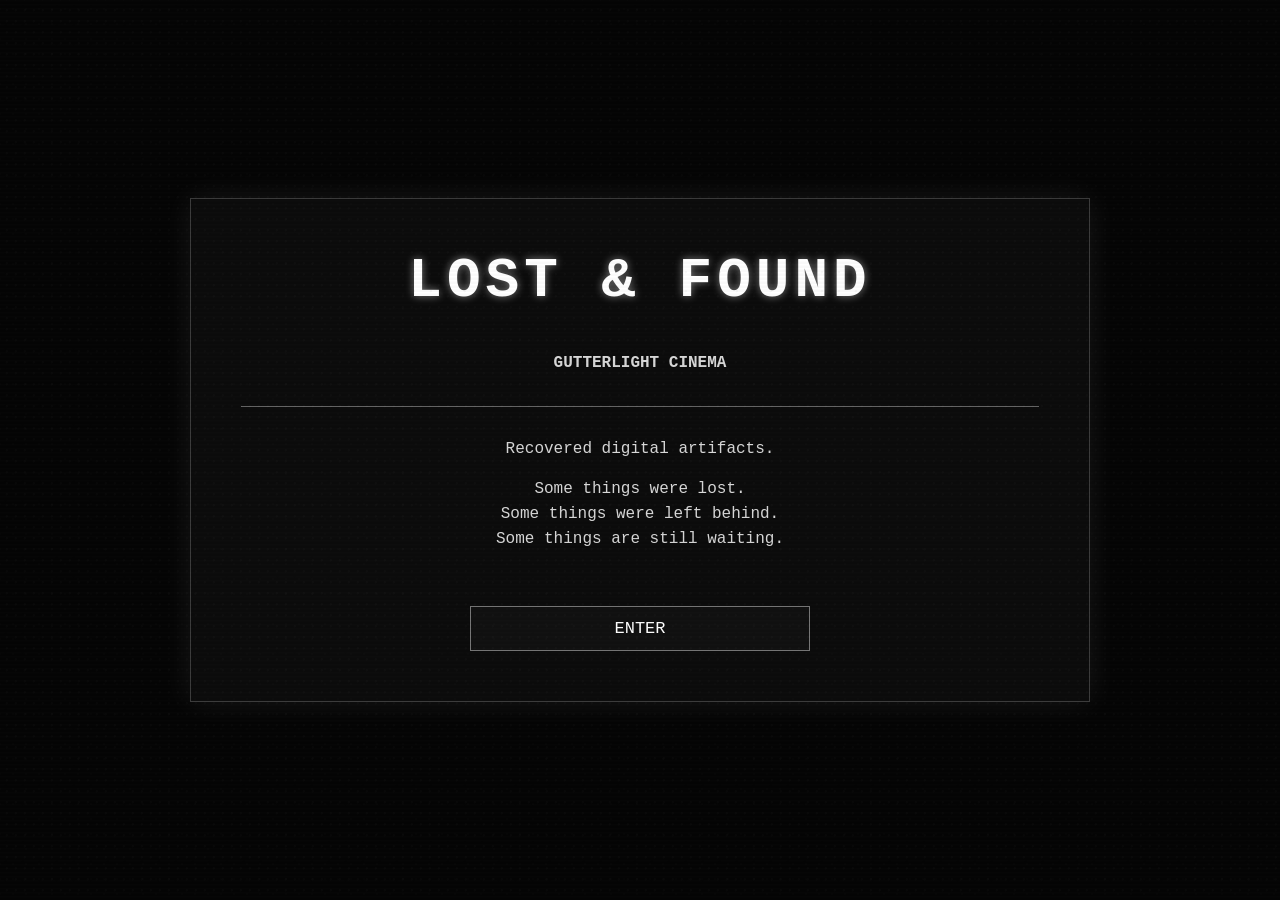
<file: index.html>
<!DOCTYPE html>
<html>

<head>

  <meta charset="UTF-8">

  <meta
    name="viewport"
    content="width=device-width, initial-scale=1.0"
  >

  <title>Lost & Found</title>

  <link
    rel="stylesheet"
    href="assets/css/style.css"
  >

</head>

<body>

  <div class="container">

    <h1>LOST & FOUND</h1>

    <p><strong>GUTTERLIGHT CINEMA</strong></p>

    <hr>

    <p>
      Recovered digital artifacts.
    </p>

    <p>
      Some things were lost.<br>
      Some things were left behind.<br>
      Some things are still waiting.
    </p>

    <br>

    <a
      href="/archive/"
      style="
        color:white;
        text-decoration:none;
        border:1px solid #777;
        padding:12px 24px;
        display:inline-block;
      "
    >
      ENTER
    </a>

  </div>

  <script src="assets/js/atmosphere.js?v=1"></script>

</body>

</html>
</file>
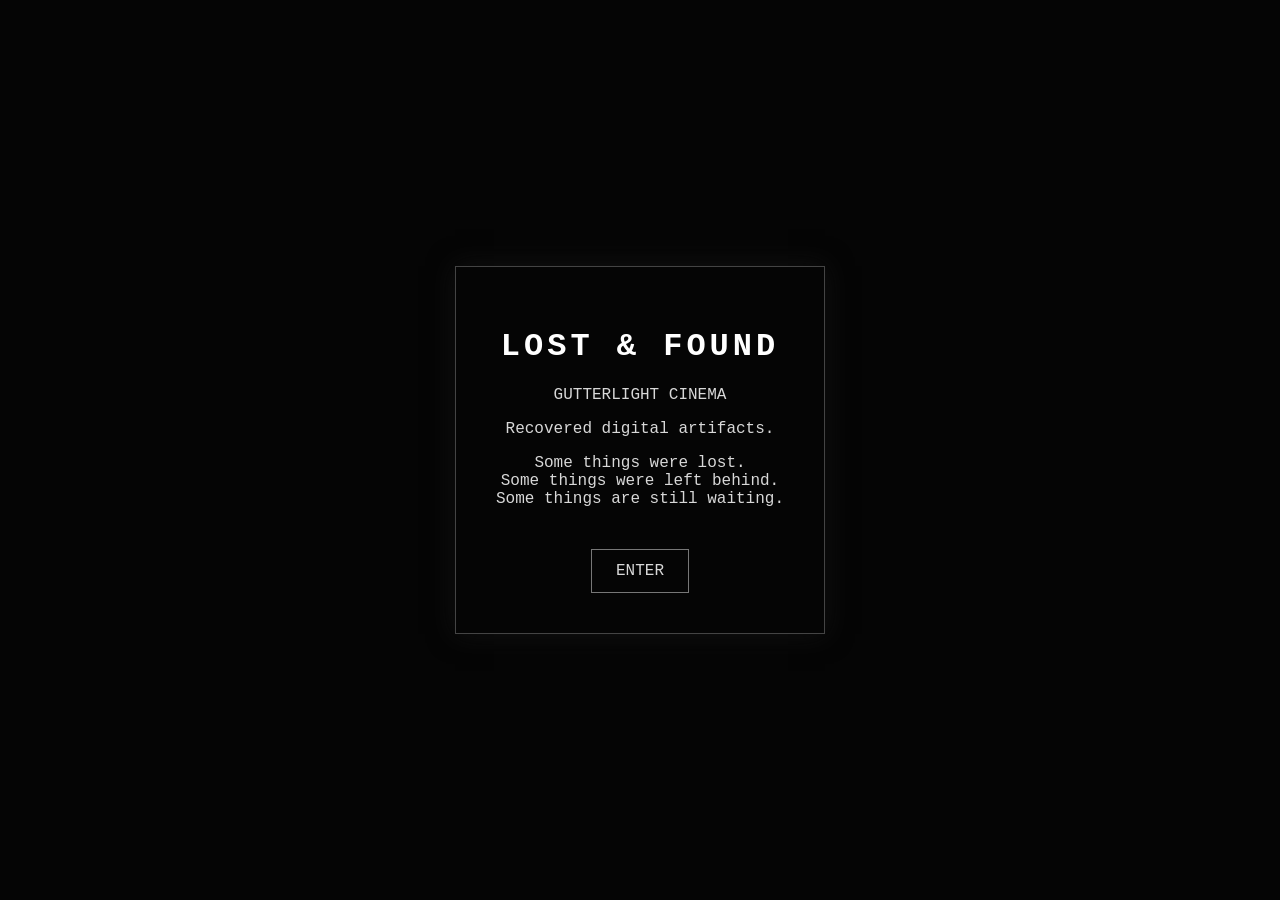
<file: Index.html>
<!DOCTYPE html>
<html>
<head>
  <title>Lost & Found</title>
  <style>
    body {
      margin: 0;
      background: #050505;
      color: #d8d8d8;
      font-family: Courier New, monospace;
      display: flex;
      align-items: center;
      justify-content: center;
      height: 100vh;
      text-align: center;
    }
    .box {
      border: 1px solid #444;
      padding: 40px;
      max-width: 500px;
      box-shadow: 0 0 25px #111;
    }
    h1 {
      letter-spacing: 4px;
      color: white;
    }
    a {
      color: #d8d8d8;
      text-decoration: none;
      border: 1px solid #777;
      padding: 12px 24px;
      display: inline-block;
      margin-top: 25px;
    }
    a:hover {
      background: #d8d8d8;
      color: #050505;
    }
  </style>
</head>
<body>
  <div class="box">
    <h1>LOST & FOUND</h1>
    <p>GUTTERLIGHT CINEMA</p>
    <p>Recovered digital artifacts.</p>
    <p>Some things were lost.<br>Some things were left behind.<br>Some things are still waiting.</p>
    <a href="/archive/">ENTER</a>
  </div>
</body>
</html>
</file>
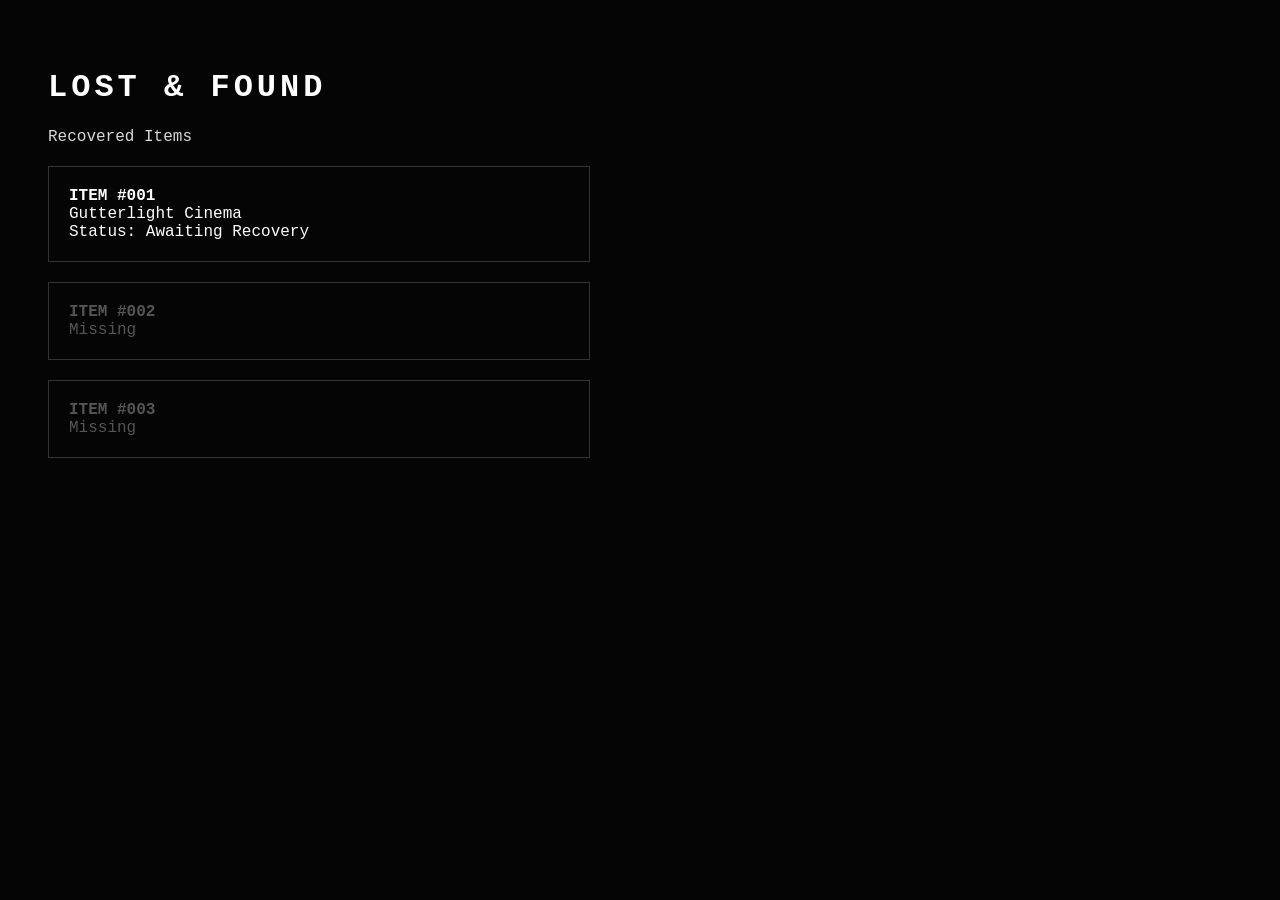
<file: Archive/Index.html>
<!DOCTYPE html>
<html>
<head>
  <title>Lost & Found Archive</title>
  <style>
    body {
      background: #050505;
      color: #d8d8d8;
      font-family: Courier New, monospace;
      padding: 40px;
    }
    h1 {
      letter-spacing: 4px;
      color: white;
    }
    .item {
      border: 1px solid #333;
      padding: 20px;
      margin: 20px 0;
      max-width: 500px;
    }
    a {
      color: white;
      text-decoration: none;
    }
    .missing {
      color: #555;
    }
  </style>
</head>
<body>
  <h1>LOST & FOUND</h1>
  <p>Recovered Items</p>

  <div class="item">
    <a href="/archive/001/">
      <strong>ITEM #001</strong><br>
      Gutterlight Cinema<br>
      Status: Awaiting Recovery
    </a>
  </div>

  <div class="item missing">
    <strong>ITEM #002</strong><br>
    Missing
  </div>

  <div class="item missing">
    <strong>ITEM #003</strong><br>
    Missing
  </div>
</body>
</html>
</file>
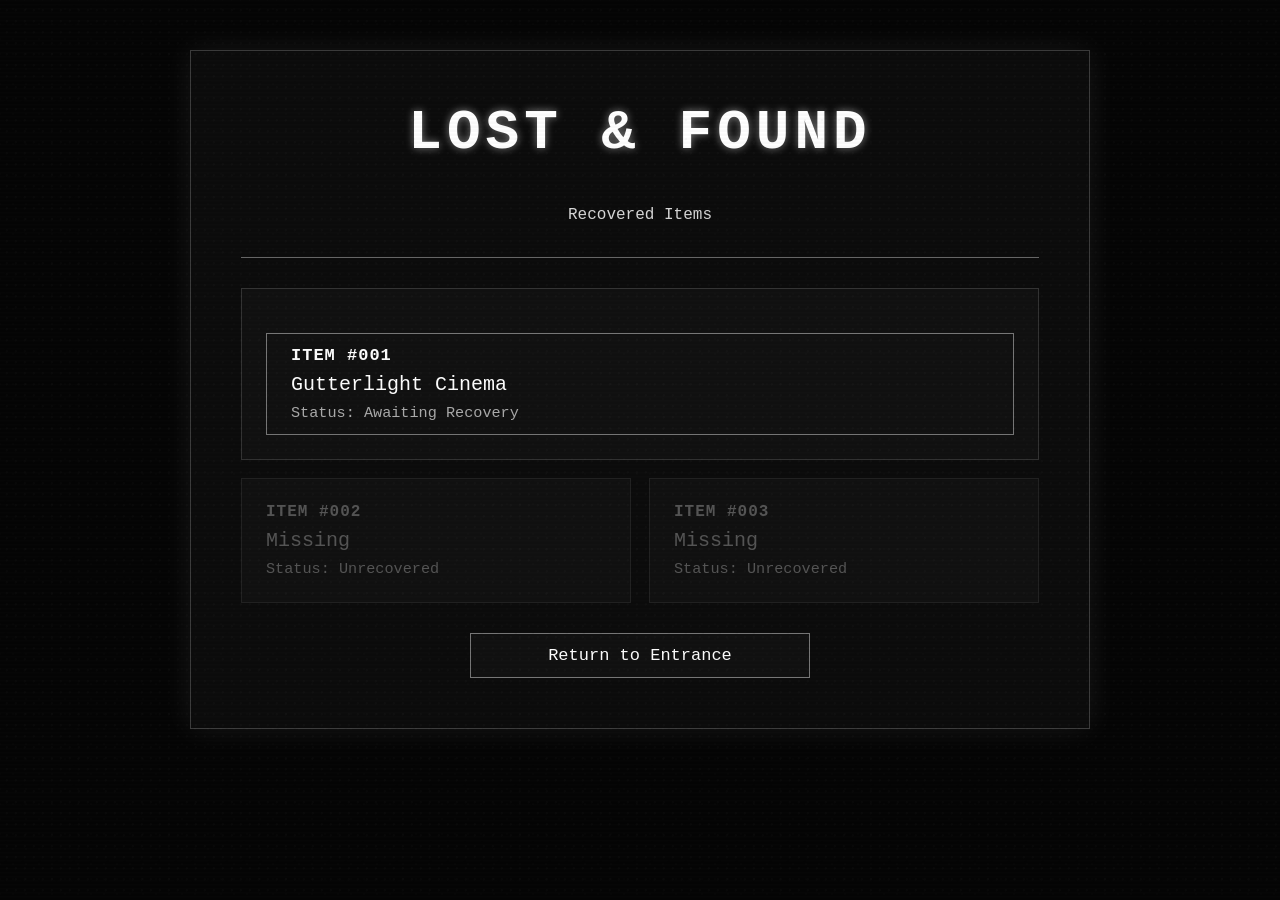
<file: archive/index.html>
<!DOCTYPE html>
<html lang="en">

<head>
  <meta charset="UTF-8">

  <meta
    name="viewport"
    content="width=device-width, initial-scale=1.0"
  >

  <title>Lost & Found Archive</title>

  <link
    rel="stylesheet"
    href="../assets/css/style.css"
  >

  <style>
    body {
      align-items: flex-start;
    }

    .archive-container {
      width: min(92vw, 900px);
      margin: 0 auto;
    }

    .archive-list {
      display: grid;
      gap: 18px;
      width: 100%;
      margin-top: 30px;
    }

    .item {
      width: 100%;
      border: 1px solid #333;
      padding: clamp(18px, 3vw, 24px);
      background: rgba(255,255,255,.02);
      text-align: left;

      transition:
        border-color .2s ease,
        background .2s ease,
        transform .2s ease;
    }

    .item:hover {
      border-color: #777;
      background: rgba(255,255,255,.05);
      transform: translateY(-2px);
    }

    .item a {
      display: block;
      width: 100%;
      color: white;
      text-decoration: none;
      text-align: left;
    }

    .item-number {
      display: block;
      margin-bottom: 8px;
      letter-spacing: 1px;
    }

    .item-title {
      display: block;
      margin-bottom: 8px;
      font-size: clamp(1.05rem,2.5vw,1.25rem);
    }

    .item-status {
      display: block;
      color: #aaa;
      font-size: .95rem;
    }

    .missing {
      color: #555;
      border-color: #222;
    }

    .missing .item-status {
      color: #555;
    }

    .redacted-file {
      border-color: #5b1f1f;
      background: rgba(100,0,0,.08);
    }

    .redacted-file:hover {
      border-color: #a33;
      background: rgba(130,0,0,.14);
    }

    .redacted-file .item-number,
    .redacted-file .item-title {
      color: #d7b0b0;
    }

    .redacted-file .item-status {
      color: #9c5c5c;
    }

    .return-link {
      margin-top: 30px;
    }

    @media (min-width:700px) {

      .archive-list {
        grid-template-columns:
          repeat(2,minmax(0,1fr));
      }

      .item:first-child {
        grid-column:1 / -1;
      }

    }
  </style>

</head>

<body>

  <main class="archive-container">

    <div class="container">

      <h1>LOST & FOUND</h1>

      <p>Recovered Items</p>

      <hr>

      <div class="archive-list">

        <div class="item">

          <a href="/archive/001/">

            <strong class="item-number">
              ITEM #001
            </strong>

            <span class="item-title">
              Gutterlight Cinema
            </span>

            <span
              id="item001Status"
              class="item-status"
            >
              Status: Awaiting Recovery
            </span>

          </a>

        </div>

        <div class="item missing">

          <strong class="item-number">
            ITEM #002
          </strong>

          <span class="item-title">
            Missing
          </span>

          <span class="item-status">
            Status: Unrecovered
          </span>

        </div>

        <div class="item missing">

          <strong class="item-number">
            ITEM #003
          </strong>

          <span class="item-title">
            Missing
          </span>

          <span class="item-status">
            Status: Unrecovered
          </span>

        </div>

        <div
          id="redactedFile"
          class="item redacted-file"
          hidden
        >

          <a href="/archive/cache/">

            <strong class="item-number">
              FILE // ███████
            </strong>

            <span class="item-title">
              UNINDEXED CACHE
            </span>

            <span class="item-status">
              Status: Newly Indexed
            </span>

          </a>

        </div>

      </div>

      <a
        class="return-link"
        href="/"
      >
        Return to Entrance
      </a>

    </div>

  </main>

  <script src="../assets/js/atmosphere.js?v=2"></script>

  <script>

    const item001Status =
      document.getElementById(
        "item001Status"
      );

    const redactedFile =
      document.getElementById(
        "redactedFile"
      );

    const itemRecovered =
      localStorage.getItem(
        "item001Recovered"
      );

    const redactedUnlocked =
      localStorage.getItem(
        "redacted001Unlocked"
      );

    if (
      itemRecovered === "true"
    ) {

      item001Status.textContent =
        "Status: Recovered";

    }

    if (
      redactedUnlocked === "true"
    ) {

      redactedFile.hidden =
        false;

    }

  </script>

</body>

</html>
</file>
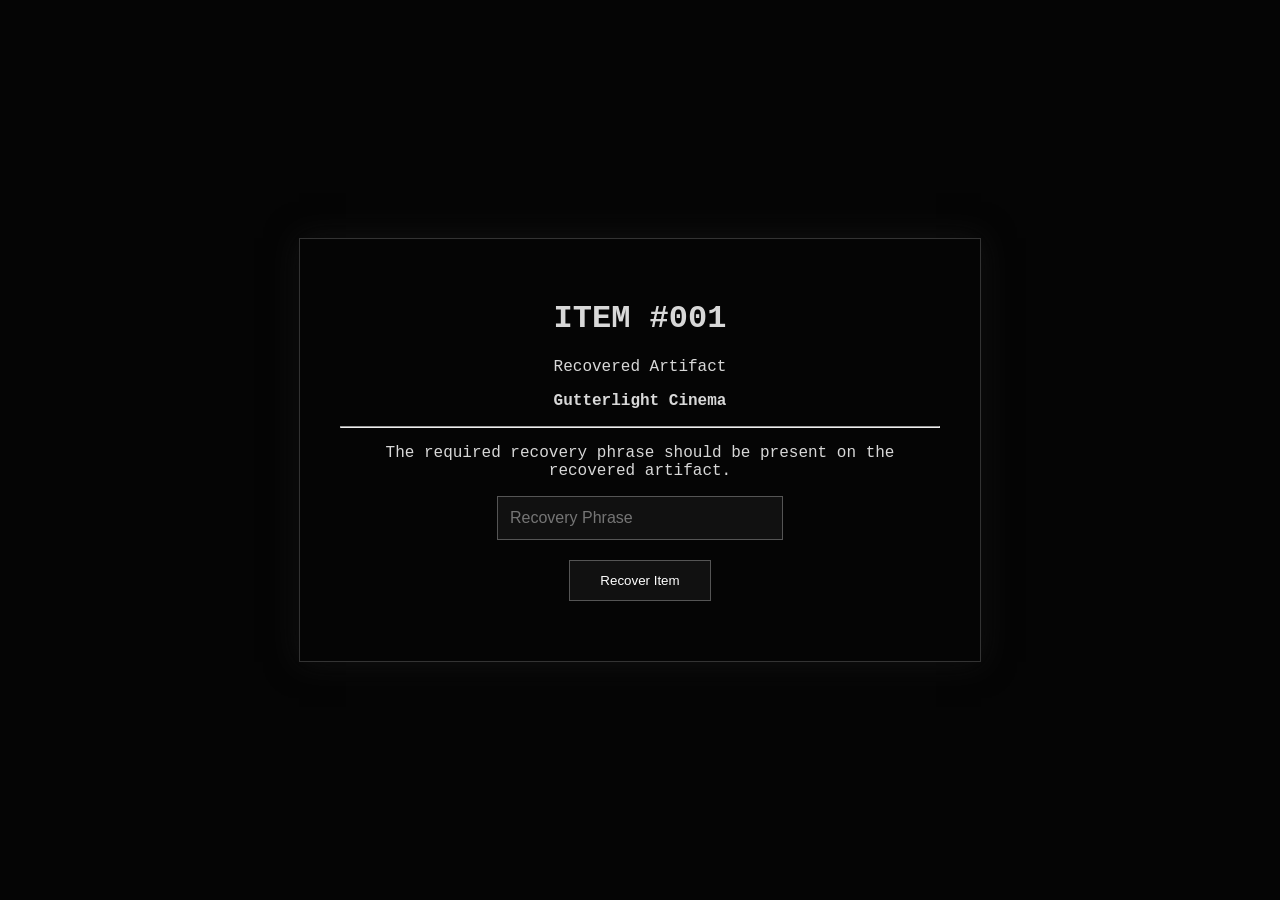
<file: Archive/001/Index.html>
<!DOCTYPE html>
<html lang="en">
<head>
<meta charset="UTF-8">
<meta name="viewport" content="width=device-width, initial-scale=1.0">

<title>Item #001</title>

<style>

body{
    margin:0;
    background:#050505;
    color:#d8d8d8;
    font-family:Courier New, monospace;
    display:flex;
    justify-content:center;
    align-items:center;
    height:100vh;
}

.box{
    width:600px;
    max-width:90%;
    border:1px solid #333;
    padding:40px;
    text-align:center;
    box-shadow:0 0 30px #111;
}

input{
    background:#111;
    color:white;
    border:1px solid #555;
    padding:12px;
    width:260px;
    font-size:16px;
}

button{
    margin-top:20px;
    padding:12px 30px;
    background:#111;
    color:white;
    border:1px solid #555;
    cursor:pointer;
}

button:hover{
    background:white;
    color:black;
}

#error{
    color:#888;
    margin-top:20px;
}

</style>

</head>

<body>

<div class="box">

<h1>ITEM #001</h1>

<p>Recovered Artifact</p>

<p><strong>Gutterlight Cinema</strong></p>

<hr>

<p>
The required recovery phrase should be
present on the recovered artifact.
</p>

<input
id="pw"
type="password"
placeholder="Recovery Phrase">

<br>

<button onclick="recover()">
Recover Item
</button>

<p id="error"></p>

</div>

<script>

function recover(){

let pw=document.getElementById("pw").value.toLowerCase();

if(pw==="projectionist"){

window.location.href="recovered.html";

}else{

document.getElementById("error").innerHTML=
"Recovery failed.<br>Please examine the artifact again.";

}

}

</script>

</body>

</html>
</file>
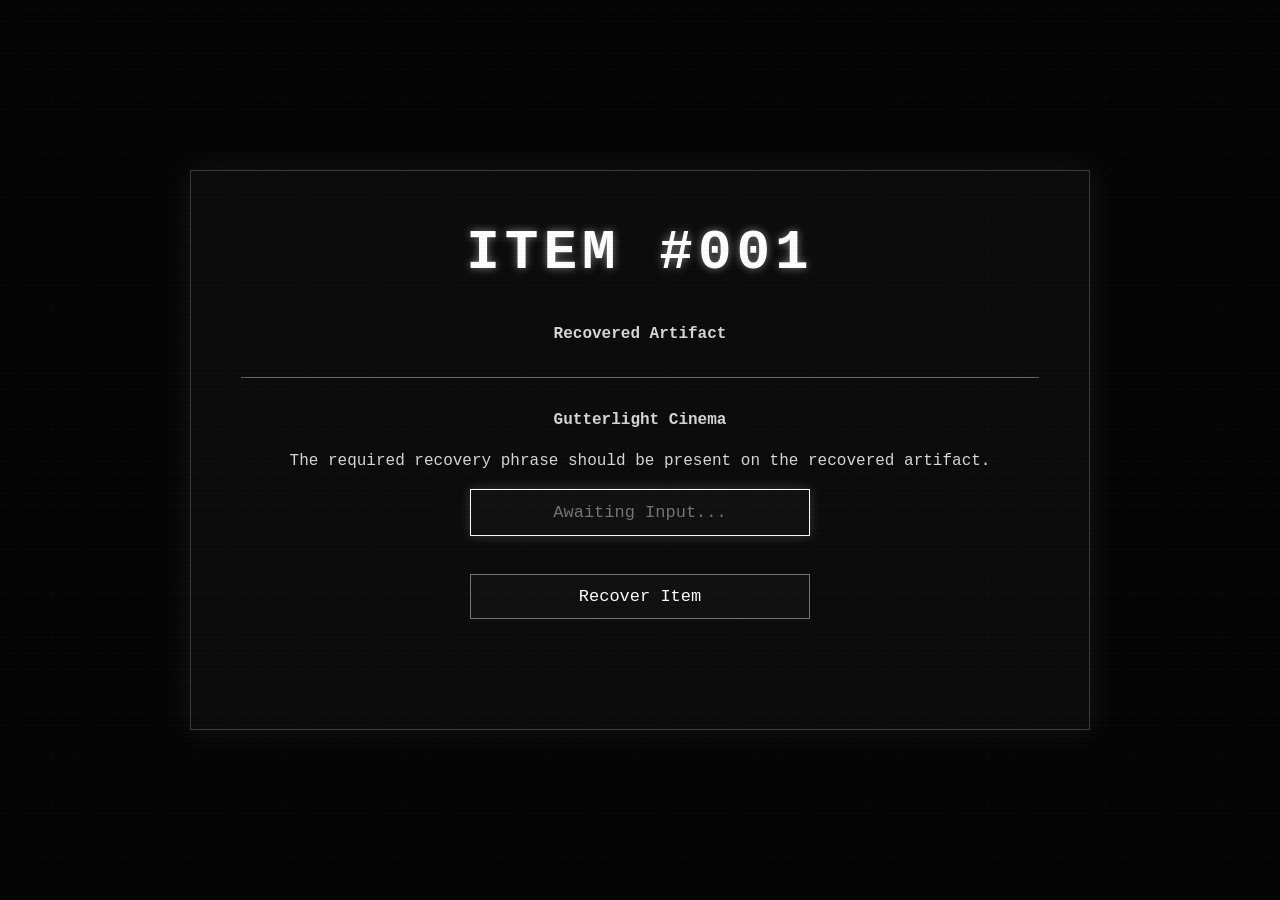
<file: archive/001/index.html>
<!DOCTYPE html>
<html lang="en">

<head>
  <meta charset="UTF-8">

  <meta
    name="viewport"
    content="width=device-width, initial-scale=1.0"
  >

  <title>Recovered Artifact #001</title>

  <link
    rel="stylesheet"
    href="../../assets/css/style.css"
  >

  <style>
    .status-panel {
      display: none;
      margin-top: 24px;
    }

    .status-panel.is-visible {
      display: block;
    }

    .status-label {
      display: block;
      margin-bottom: 8px;
      color: #777;
      letter-spacing: 1px;
      text-transform: uppercase;
    }

    .status-value {
      display: block;
      margin-bottom: 22px;
      color: white;
      font-size: 1.1rem;
    }

    .recovery-panel.is-hidden {
      display: none;
    }

    .view-file-link {
      margin-top: 0;
    }
  </style>
</head>

<body>

  <div class="container">

    <h1>ITEM #001</h1>

    <p><strong>Recovered Artifact</strong></p>

    <hr>

    <p><strong>Gutterlight Cinema</strong></p>

    <section
      id="recoveryPanel"
      class="recovery-panel"
    >

      <p>
        The required recovery phrase should be
        present on the recovered artifact.
      </p>

      <form id="recoveryForm">

        <input
          id="pw"
          name="recoveryPhrase"
          type="password"
          placeholder="Awaiting Input..."
          autocomplete="off"
          enterkeyhint="go"
        >

        <br><br>

        <button type="submit">
          Recover Item
        </button>

      </form>

      <p id="error"></p>

    </section>

    <section
      id="statusPanel"
      class="status-panel"
    >

      <span class="status-label">
        Status
      </span>

      <strong class="status-value">
        Recovered
      </strong>

      <a
        class="view-file-link"
        href="recovered.html"
      >
        View File
      </a>

    </section>

  </div>

  <script src="../../assets/js/recover.js?v=17"></script>
  <script src="../../assets/js/atmosphere.js?v=2"></script>

  <script>
    const recoveryPanel =
      document.getElementById("recoveryPanel");

    const statusPanel =
      document.getElementById("statusPanel");

    const recoveryForm =
      document.getElementById("recoveryForm");

    const passwordField =
      document.getElementById("pw");

    const itemRecovered =
      localStorage.getItem("item001Recovered") === "true";

    function showRecoveredState() {
      recoveryPanel.classList.add("is-hidden");
      statusPanel.classList.add("is-visible");
    }

    if (itemRecovered) {
      showRecoveredState();
    } else {
      recoveryForm.addEventListener(
        "submit",
        function (event) {
          event.preventDefault();

          recover(
            "projectionist",
            "recovered.html"
          );
        }
      );

      window.addEventListener(
        "load",
        function () {
          passwordField.focus();
        }
      );
    }
  </script>

</body>

</html>
</file>
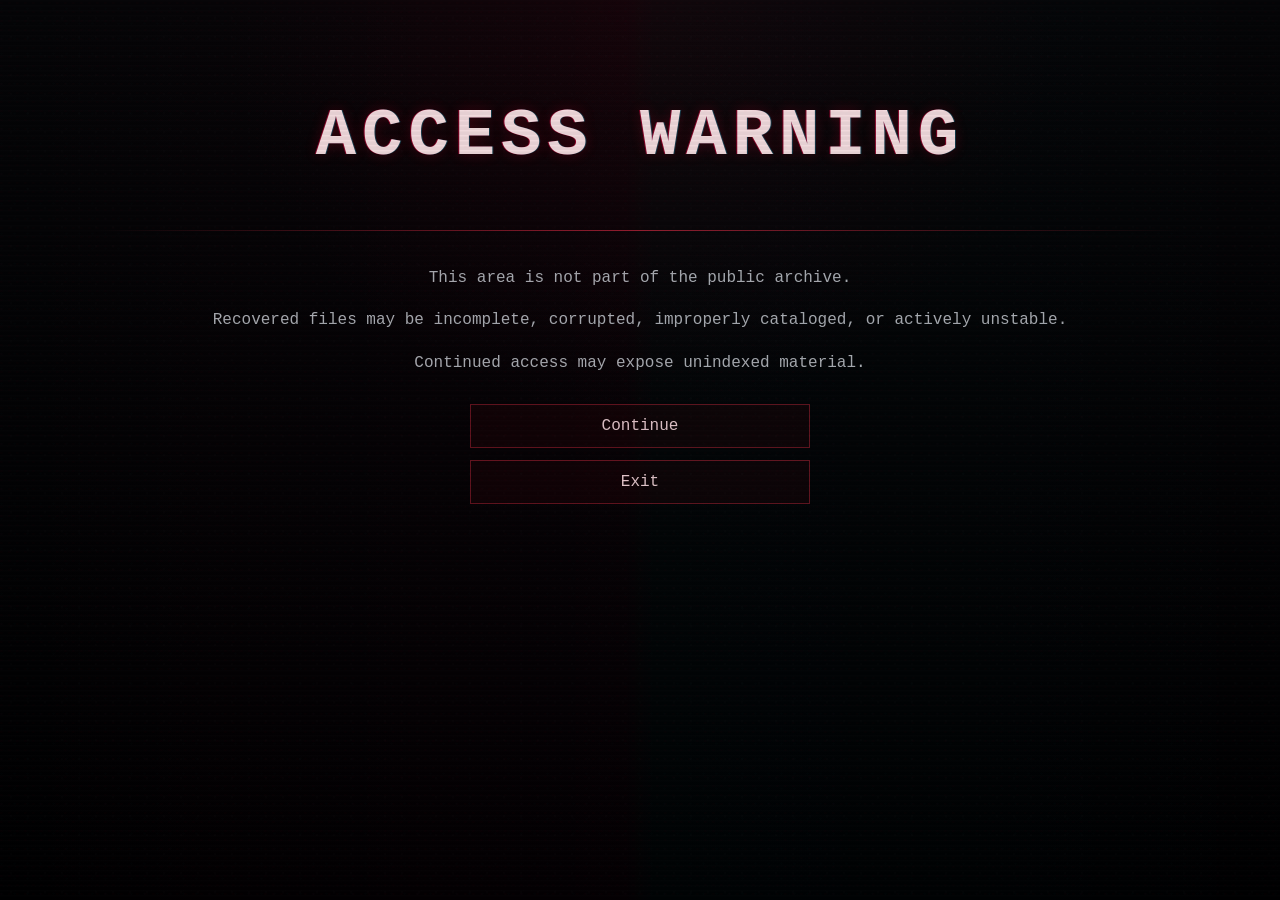
<file: archive/cache/index.html>
<!DOCTYPE html>
<html lang="en">

<head>

  <meta charset="UTF-8">

  <meta
    name="viewport"
    content="width=device-width, initial-scale=1.0"
  >

  <title>UNINDEXED CACHE</title>

  <link
    rel="stylesheet"
    href="../../assets/css/cache.css"
  >

</head>

<body>
<div
  id="systemMessage"
  class="cache-system-message"
></div>  <main class="cache-shell">

    <!-- WARNING SCREEN -->

    <section
      id="warningScreen"
      class="
        cache-warning-screen
        cache-visible
      "
    >

      <h1 class="cache-title">

        ACCESS WARNING

      </h1>

      <hr class="cache-rule">

      <p class="cache-subtitle">

        This area is not part of the public archive.

      </p>

      <p class="cache-subtitle">

        Recovered files may be incomplete,
        corrupted, improperly cataloged,
        or actively unstable.

      </p>

      <p class="cache-subtitle">

        Continued access may expose
        unindexed material.

      </p>

      <div class="cache-actions">

        <button
          id="continueButton"
          class="cache-button"
          type="button"
        >

          Continue

        </button>

        <a
          class="cache-link"
          href="/archive/"
        >

          Exit

        </a>

      </div>

    </section>

    <!-- CACHE -->

    <section
  id="cacheScreen"
  class="
    cache-hidden
    cache-glitch
  "
>

<div
  style="
    text-align:left;
    max-width:900px;
    margin:auto;
  "
>

<p
  style="
    color:#777;
    letter-spacing:2px;
    margin-bottom:6px;
  "
>
CACHE://UNSORTED
</p>

<p
  style="
    color:#555;
    margin-top:0;
    margin-bottom:40px;
    font-size:.9rem;
  "
>
BUILD 0.3.17
</p>

<p style="color:#a55;">
STATUS
</p>

<p style="line-height:2;">

INDEX: PARTIAL

<br><br>

Recovered Nodes:
<span id="indexedValue">

2

</span>

<br>

Residual Fragments:

17

<br>

Unknown Objects:
<span id="missingValue">

84

</span>

</p>

<hr class="cache-rule">

<div
  id="cacheFiles"
  style="
    margin-top:35px;
    line-height:2.5;
  "
>

<div class="cache-entry">

>

<a
  href="#"
  style="
    color:#ddd;
    text-decoration:none;
  "
>

concept_art_001.png

</a>

<br>

<span
  style="
    color:#666;
    font-size:.85rem;
  "
>

recovered • modified 09.05.87

</span>

</div>

<br>

<div class="cache-entry">

>

<a
  href="conversation_fragment_001.html"
  style="
    color:#ddd;
    text-decoration:none;
  "
>

conversation_fragment_001.txt

</a>

<br>

<span
  style="
    color:#666;
    font-size:.85rem;
  "
>

recovered • modified unknown

</span>

</div>

<br>

<div class="cache-entry">

>

<span style="color:#777;">

diary_fragment_002.txt

</span>

<br>

<span
  style="
    color:#555;
    font-size:.85rem;
  "
>

corrupted

</span>

</div>

<br>

<div class="cache-entry">

>

<span style="color:#555;">

█████████████.txt

</span>

<br>

<span
  style="
    color:#444;
    font-size:.85rem;
  "
>

access denied

</span>

</div>

</div>

<hr class="cache-rule">

<div
  style="
    margin-top:35px;
  "
>

<a
  class="cache-link"
  href="/archive/"
>

EXIT CACHE

</a>

</div>

</div>

</section>

  </main>

  <script
    src="../../assets/js/cache-atmosphere.js"
  ></script>

  <script>

    const warningScreen =
      document.getElementById(
        "warningScreen"
      );

    const cacheScreen =
      document.getElementById(
        "cacheScreen"
      );

    const continueButton =
      document.getElementById(
        "continueButton"
      );

    continueButton.addEventListener(
      "click",
      function () {

        warningScreen.classList.add(
          "cache-entry-flicker"
        );

        setTimeout(
          function () {

            warningScreen.classList.remove(
              "cache-visible"
            );

            warningScreen.classList.add(
              "cache-hidden"
            );

            cacheScreen.classList.remove(
              "cache-hidden"
            );

            cacheScreen.classList.add(
              "cache-visible"
            );

          },
          950
        );

      }
    );

  </script>

</body>

</html>
</file>
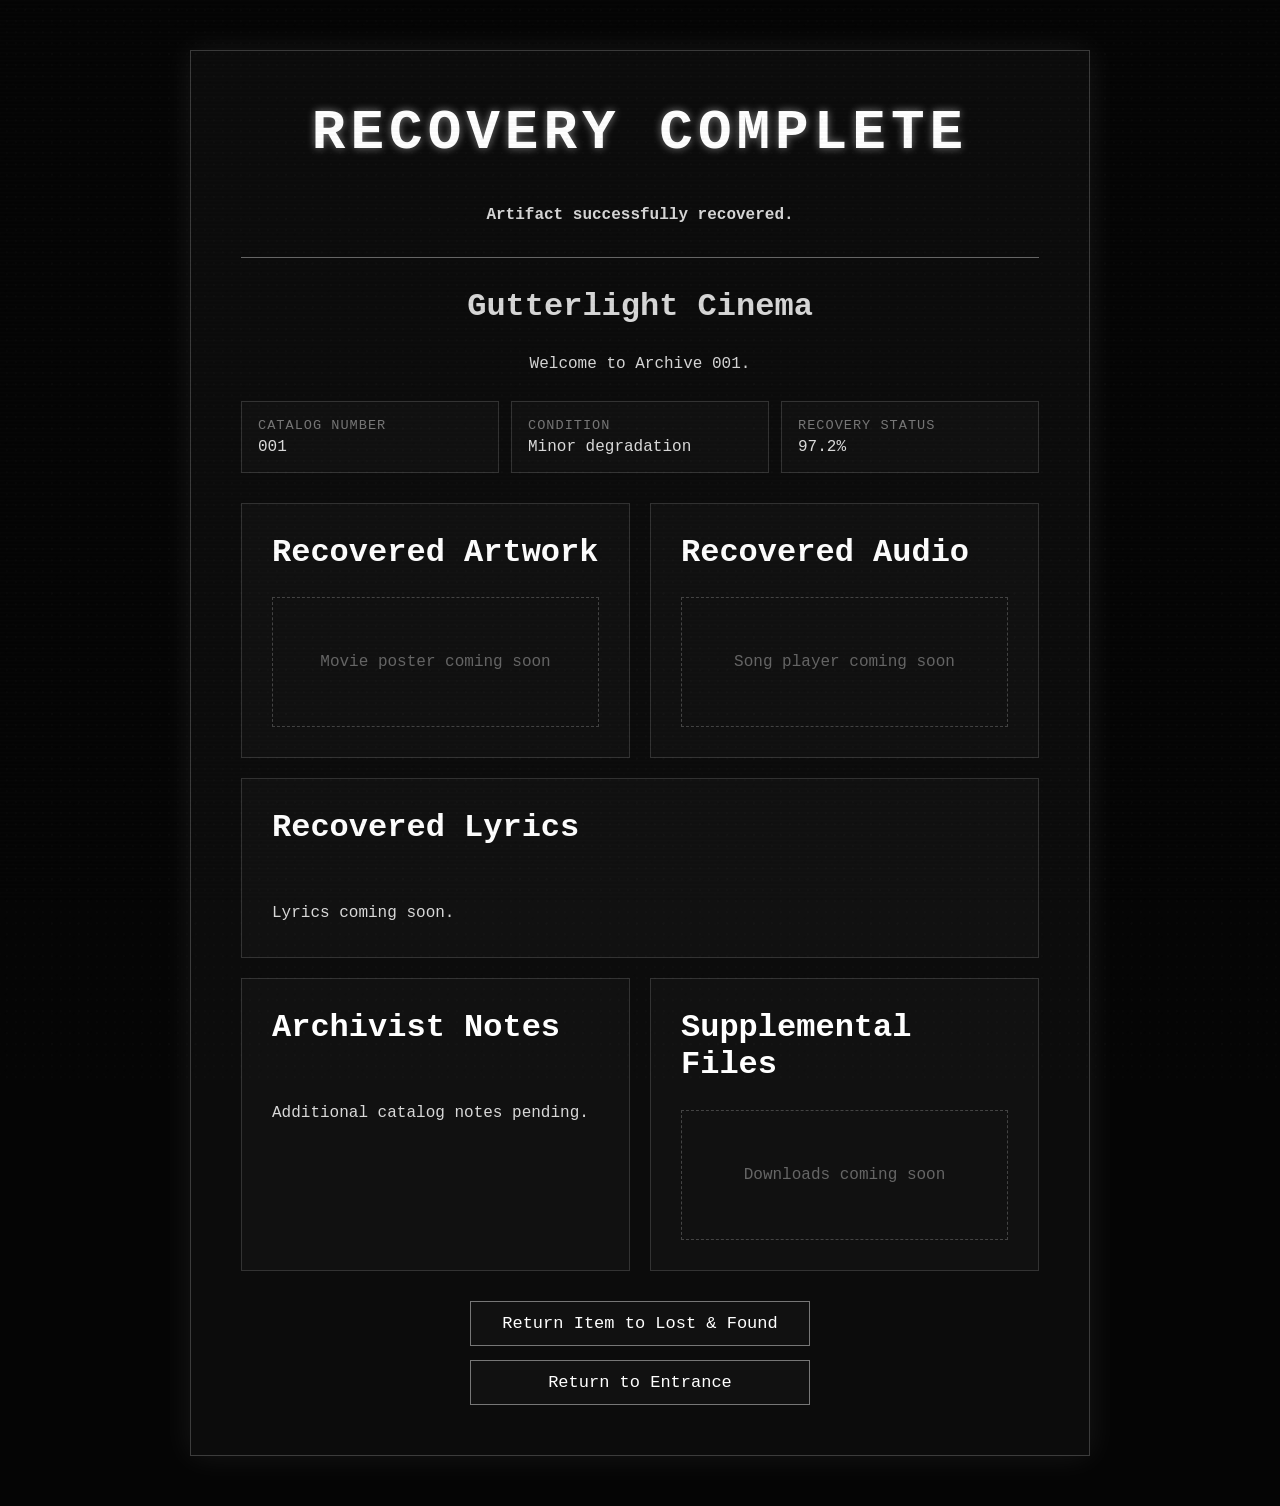
<file: archive/001/recovered.html>
<!DOCTYPE html>
<html lang="en">

<head>
  <meta charset="UTF-8">

  <meta
    name="viewport"
    content="width=device-width, initial-scale=1.0"
  >

  <title>Recovered Item #001</title>

  <link
    rel="stylesheet"
    href="../../assets/css/style.css"
  >

  <style>
    body {
      align-items: flex-start;
    }

    .recovered-page {
      width: min(92vw, 900px);
      margin: 0 auto;
    }

    .archive-header {
      text-align: center;
    }

    .archive-meta {
      display: grid;
      grid-template-columns: 1fr;
      gap: 12px;
      margin-top: 24px;
    }

    .meta-card {
      border: 1px solid #333;
      background: rgba(255, 255, 255, 0.02);
      padding: 16px;
      text-align: left;
    }

    .meta-label {
      display: block;
      color: #777;
      font-size: 0.85rem;
      letter-spacing: 1px;
      margin-bottom: 5px;
      text-transform: uppercase;
    }

    .meta-value {
      color: #ddd;
    }

    .artifact-record {
      display: grid;
      grid-template-columns: 1fr;
      gap: 24px;
      margin-top: 30px;
      padding: clamp(20px, 4vw, 30px);
      border: 1px solid #333;
      background: rgba(255, 255, 255, 0.02);
      text-align: left;
    }

    .artifact-image-frame {
      min-height: 240px;
      display: flex;
      align-items: center;
      justify-content: center;
      border: 1px dashed #444;
      background: rgba(255, 255, 255, 0.01);
      color: #666;
      text-align: center;
      overflow: hidden;
    }

    .artifact-image-frame img {
      width: 100%;
      height: auto;
      display: block;
    }

    .artifact-description h2 {
      margin-top: 0;
      color: white;
    }

    .artifact-description p {
      line-height: 1.75;
    }

    .record-list {
      margin: 24px 0 0;
      padding: 0;
      list-style: none;
    }

    .record-list li {
      margin-bottom: 14px;
    }

    .record-label {
      display: block;
      margin-bottom: 4px;
      color: #777;
      font-size: 0.85rem;
      letter-spacing: 1px;
      text-transform: uppercase;
    }

    .materials-grid {
      display: grid;
      grid-template-columns: 1fr;
      gap: 20px;
      margin-top: 30px;
    }

    .artifact-section {
      width: 100%;
      border: 1px solid #333;
      background: rgba(255, 255, 255, 0.02);
      padding: clamp(20px, 4vw, 30px);
      text-align: left;
    }

    .artifact-section h2 {
      margin-top: 0;
      color: white;
    }

    .placeholder {
      min-height: 130px;
      display: flex;
      justify-content: center;
      align-items: center;
      border: 1px dashed #444;
      color: #666;
      text-align: center;
      padding: 20px;
    }

    .lyrics-box,
    .notes-box {
      white-space: pre-line;
      line-height: 1.7;
    }

    .archive-actions {
      display: flex;
      flex-direction: column;
      align-items: center;
      gap: 14px;
      margin-top: 30px;
    }

    .archive-actions a,
    .archive-actions button {
      margin-top: 0;
    }

    .return-panel {
      display: none;
      margin-top: 30px;
    }

    .return-panel.is-visible {
      display: block;
    }

    #returnError {
      min-height: 1.5em;
      margin-top: 18px;
      color: #999;
    }

    .typing-line {
      min-height: 1.5em;
    }

    .hidden {
      display: none;
    }

    @media (min-width: 700px) {
      .archive-meta {
        grid-template-columns: repeat(3, minmax(0, 1fr));
      }

      .artifact-record {
        grid-template-columns: minmax(0, 0.9fr) minmax(0, 1.1fr);
        align-items: start;
      }

      .materials-grid {
        grid-template-columns: repeat(2, minmax(0, 1fr));
      }

      .artifact-section.full-width {
        grid-column: 1 / -1;
      }
    }
  </style>
</head>

<body>

  <main class="recovered-page">

    <div class="container">

      <header class="archive-header">

        <h1 id="pageHeading">RECOVERY COMPLETE</h1>

        <p id="pageSubheading">
          <strong>Artifact successfully recovered.</strong>
        </p>

        <hr>

        <h2>Gutterlight Cinema</h2>

        <p id="pageDescription">
          Welcome to Archive 001.
        </p>

      </header>

      <section class="archive-meta">

        <div class="meta-card">
          <span class="meta-label">Catalog Number</span>
          <span class="meta-value">001</span>
        </div>

        <div class="meta-card">
          <span class="meta-label">Condition</span>
          <span class="meta-value">Minor degradation</span>
        </div>

        <div class="meta-card">
          <span class="meta-label" id="statusLabel">
            Recovery Status
          </span>

          <span class="meta-value" id="statusValue">
            97.2%
          </span>
        </div>

      </section>

      <!-- Appears only after the artifact has been returned -->

      <section
        id="artifactRecord"
        class="artifact-record hidden"
      >

        <div class="artifact-image-frame">

          <!-- Replace this placeholder later with:

          <img
            src="../../assets/images/archive-001-ticket.jpg"
            alt="Recovered Gutterlight Cinema admission ticket"
          >

          -->

          Artifact image pending catalog upload

        </div>

        <div class="artifact-description">

          <h2>Recovered Artifact</h2>

          <p>
            A heavily worn midnight admission ticket associated with
            Gutterlight Cinema. The printed feature title has been
            deliberately obscured, leaving no reliable record of the
            scheduled presentation.
          </p>

          <p>
            A handwritten notation remains visible on the artifact.
            Archive personnel initially classified the marking as a
            personal reminder, though its later use as a valid recovery
            phrase suggests the ticket may have functioned as more than
            ordinary proof of admission.
          </p>

          <ul class="record-list">

            <li>
              <span class="record-label">Object Type</span>
              Midnight admission ticket
            </li>

            <li>
              <span class="record-label">Seat</span>
              B-04
            </li>

            <li>
              <span class="record-label">Showing</span>
              Midnight
            </li>

            <li>
              <span class="record-label">Date</span>
              September 5
            </li>

            <li>
              <span class="record-label">Notable Marking</span>
              Handwritten identification phrase
            </li>

          </ul>

        </div>

      </section>

      <section class="materials-grid">

        <article class="artifact-section">

          <h2>Recovered Artwork</h2>

          <div class="placeholder">
            Movie poster coming soon
          </div>

        </article>

        <article class="artifact-section">

          <h2>Recovered Audio</h2>

          <div class="placeholder">
            Song player coming soon
          </div>

        </article>

        <article class="artifact-section full-width">

          <h2>Recovered Lyrics</h2>

          <div class="lyrics-box">
            Lyrics coming soon.
          </div>

        </article>

        <article class="artifact-section">

          <h2>Archivist Notes</h2>

          <div class="notes-box">
            Additional catalog notes pending.
          </div>

        </article>

        <article class="artifact-section">

          <h2>Supplemental Files</h2>

          <div class="placeholder">
            Downloads coming soon
          </div>

        </article>

      </section>

      <!-- Shown only before the item is returned -->

      <nav
        id="preReturnActions"
        class="archive-actions"
      >

        <button
          id="returnButton"
          type="button"
        >
          Return Item to Lost &amp; Found
        </button>

        <a href="/">
          Return to Entrance
        </a>

      </nav>

      <section
        id="returnPanel"
        class="return-panel"
      >

        <hr>

        <h2>ITEM IDENTIFICATION REQUIRED</h2>

        <p>
          Please identify the recovered artifact.
        </p>

        <form id="returnForm">

          <input
            id="itemInput"
            name="item"
            type="text"
            placeholder="Item..."
            autocomplete="off"
            enterkeyhint="go"
          >

          <br><br>

          <button type="submit">
            Return Item
          </button>

        </form>

        <p id="returnError"></p>

      </section>

      <!-- Shown only after the item is returned -->

      <nav
        id="postReturnActions"
        class="archive-actions hidden"
      >

        <a href="/archive/">
          Return to Archive
        </a>

        <a href="/">
          Return to Entrance
        </a>

      </nav>

    </div>

  </main>

  <script src="../../assets/js/atmosphere.js?v=2"></script>

  <script>
    const itemAlreadyReturned =
      localStorage.getItem("item001Recovered") === "true";

    const pageHeading =
      document.getElementById("pageHeading");

    const pageSubheading =
      document.getElementById("pageSubheading");

    const pageDescription =
      document.getElementById("pageDescription");

    const statusLabel =
      document.getElementById("statusLabel");

    const statusValue =
      document.getElementById("statusValue");

    const artifactRecord =
      document.getElementById("artifactRecord");

    const preReturnActions =
      document.getElementById("preReturnActions");

    const postReturnActions =
      document.getElementById("postReturnActions");

    const returnButton =
      document.getElementById("returnButton");

    const returnPanel =
      document.getElementById("returnPanel");

    const returnForm =
      document.getElementById("returnForm");

    const itemInput =
      document.getElementById("itemInput");

    const returnError =
      document.getElementById("returnError");

    const acceptedItems = [
      "ticket",
      "movie ticket"
    ];

    function showReturnedState() {
      pageHeading.textContent =
        "FILE #001";

      pageSubheading.innerHTML =
        "<strong>Recovered Artifact Record</strong>";

      pageDescription.textContent =
        "Archive file available for review.";

      statusLabel.textContent =
        "File Status";

      statusValue.textContent =
        "Recovered";

      artifactRecord.classList.remove("hidden");

      preReturnActions.classList.add("hidden");
      returnPanel.classList.remove("is-visible");
      postReturnActions.classList.remove("hidden");
    }

    if (itemAlreadyReturned) {
      showReturnedState();
    }

    returnButton.addEventListener(
      "click",
      function () {
        returnPanel.classList.add("is-visible");
        returnButton.style.display = "none";

        setTimeout(() => {
          itemInput.focus();
        }, 100);
      }
    );

    returnForm.addEventListener(
      "submit",
      function (event) {
        event.preventDefault();

        const value = itemInput.value
          .trim()
          .toLowerCase()
          .replace(/\s+/g, " ");

        if (!acceptedItems.includes(value)) {
          returnError.textContent =
            "Catalog match failed.";

          itemInput.select();
          return;
        }

        localStorage.setItem(
          "item001Recovered",
          "true"
        );

        localStorage.setItem(
          "redacted001Unlocked",
          "true"
        );

        runReturnSequence();
      }
    );

    function typeText(
      element,
      text,
      speed = 36
    ) {
      return new Promise((resolve) => {
        let index = 0;

        element.textContent = "";

        const timer = setInterval(() => {
          element.textContent += text[index];
          index += 1;

          if (index >= text.length) {
            clearInterval(timer);
            resolve();
          }
        }, speed);
      });
    }

    function wait(milliseconds) {
      return new Promise((resolve) => {
        setTimeout(resolve, milliseconds);
      });
    }

    async function runReturnSequence() {
      document.body.innerHTML = `
        <div
          class="container recovery-terminal"
          id="terminal"
        >
          <h1
            id="returnHeading"
            class="typing-line"
          ></h1>

          <p
            id="catalogLine"
            class="typing-line"
          ></p>

          <br>

          <p
            id="resealLine"
            class="typing-line"
          ></p>

          <p
            id="storageLine"
            class="typing-line"
          ></p>

          <p
            id="updateLine"
            class="typing-line"
          ></p>

          <br>

          <p
            id="residualLine"
            class="typing-line"
          ></p>
        </div>
      `;

      const returnHeading =
        document.getElementById("returnHeading");

      const catalogLine =
        document.getElementById("catalogLine");

      const resealLine =
        document.getElementById("resealLine");

      const storageLine =
        document.getElementById("storageLine");

      const updateLine =
        document.getElementById("updateLine");

      const residualLine =
        document.getElementById("residualLine");

      await typeText(
        returnHeading,
        "RETURNING ARTIFACT...",
        42
      );

      await wait(250);

      await typeText(
        catalogLine,
        "CATALOG MATCH FOUND",
        34
      );

      await wait(450);

      await typeText(
        resealLine,
        "Resealing recovered media...",
        34
      );

      await wait(250);

      await typeText(
        storageLine,
        "Returning artifact to storage...",
        34
      );

      await wait(250);

      await typeText(
        updateLine,
        "Updating archive index...",
        34
      );

      await wait(700);

      await typeText(
        residualLine,
        "RESIDUAL DATA DETECTED",
        50
      );

      await wait(750);

      document
        .getElementById("terminal")
        .classList.add("screen-flicker");

      await wait(950);

      window.location.href = "/archive/";
    }
  </script>

</body>

</html>
</file>
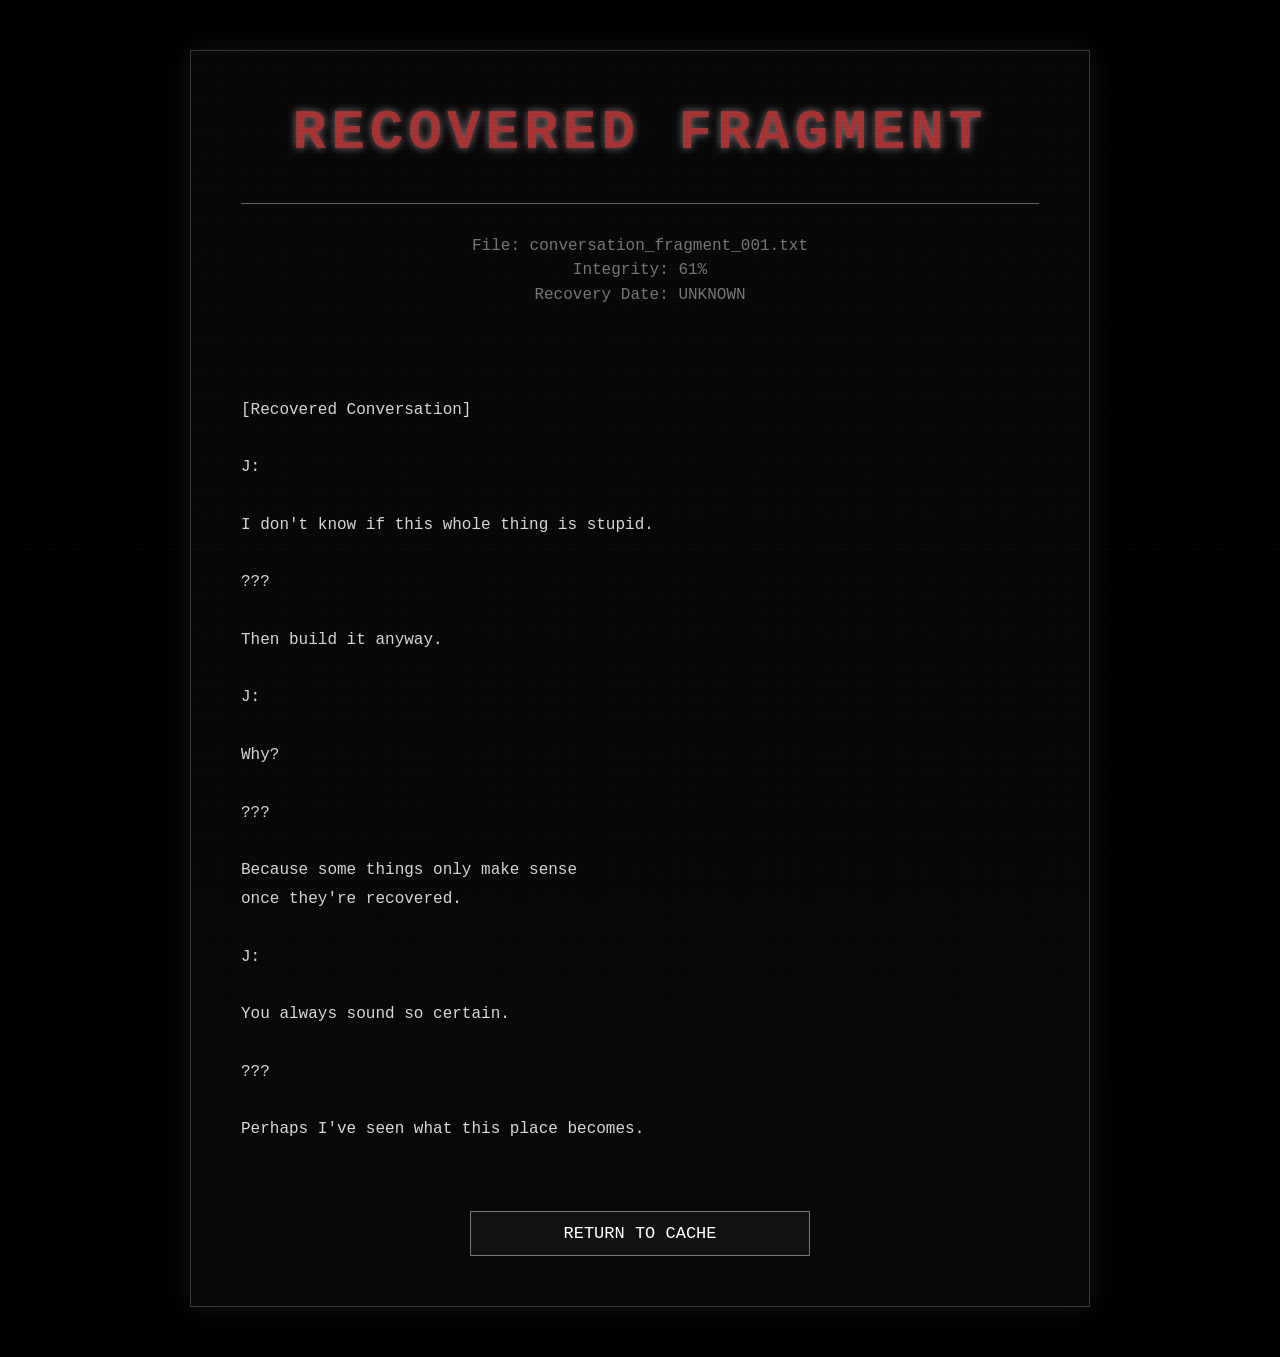
<file: archive/cache/conversation_fragment_001.html>
<!DOCTYPE html>
<html lang="en">

<head>

<meta charset="UTF-8">

<meta
  name="viewport"
  content="width=device-width, initial-scale=1.0"
>

<title>
conversation_fragment_001.txt
</title>

<link
  rel="stylesheet"
  href="../../assets/css/style.css"
>

<style>

body {

  align-items:flex-start;

  background:#010101;

}

.fragment {

  white-space:pre-line;

  line-height:1.8;

  text-align:left;

}

.meta {

  color:#777;

  margin-bottom:30px;

}

.corrupt {

  color:#a33;

}

</style>

</head>

<body>

<div class="container">

<h1 class="corrupt">

RECOVERED FRAGMENT

</h1>

<hr>

<p class="meta">

File:
conversation_fragment_001.txt

<br>

Integrity:
61%

<br>

Recovery Date:
UNKNOWN

</p>

<div class="fragment">

[Recovered Conversation]

J:

I don't know if this whole thing is stupid.

???

Then build it anyway.

J:

Why?

???

Because some things only make sense
once they're recovered.

J:

You always sound so certain.

???

Perhaps I've seen what this place becomes.

</div>

<br>

<a href="/archive/cache/">

RETURN TO CACHE

</a>

</div>

<script src="../../assets/js/atmosphere.js?v=2"></script>

</body>

</html>
</file>
<file: assets/css/style.css>
* {
  box-sizing: border-box;
}

html,
body {
  margin: 0;
  min-height: 100%;
  background: #050505;
  color: #d8d8d8;
  font-family: "Courier New", monospace;
}

body {
  display: flex;
  justify-content: center;
  align-items: center;

  min-height: 100vh;

  padding: clamp(18px, 4vw, 50px);
}

.container {
  position: relative;
  z-index: 2;

  width: min(92vw, 900px);

  text-align: center;

  border: 1px solid rgba(255, 255, 255, 0.2);

  padding: clamp(24px, 5vw, 50px);

  background: rgba(255, 255, 255, 0.03);

  box-shadow: 0 0 30px rgba(255, 255, 255, 0.08);
}

h1 {
  margin-top: 0;

  font-size: clamp(2rem, 7vw, 3.5rem);
  letter-spacing: clamp(2px, 0.7vw, 5px);

  color: white;

  text-shadow:
    0 0 8px rgba(255, 255, 255, 0.45);
}

h2 {
  font-size: clamp(1.4rem, 4vw, 2rem);
}

p {
  line-height: 1.55;
}

hr {
  border: none;
  height: 1px;

  background: #666;

  margin: clamp(22px, 4vw, 30px) 0;
}

form {
  width: 100%;
}

input {
  width: min(100%, 340px);

  background: #111;
  color: white;

  border: 1px solid #777;

  padding: 13px 14px;

  text-align: center;

  font-family: inherit;
  font-size: clamp(15px, 2vw, 17px);

  border-radius: 0;
}

input:focus {
  outline: none;

  border-color: white;

  box-shadow:
    0 0 10px rgba(255, 255, 255, 0.18);
}

button,
a {
  width: min(100%, 340px);

  display: inline-block;

  margin-top: 20px;

  background: #111;
  color: white;

  border: 1px solid #777;

  padding: 12px 24px;

  text-align: center;
  text-decoration: none;

  font-family: inherit;
  font-size: clamp(15px, 2vw, 17px);

  cursor: pointer;

  transition:
    background 0.2s ease,
    color 0.2s ease,
    border-color 0.2s ease,
    box-shadow 0.2s ease;
}

button:hover,
button:focus,
a:hover,
a:focus {
  background: white;
  color: #050505;

  border-color: white;

  outline: none;

  box-shadow:
    0 0 12px rgba(255, 255, 255, 0.18);
}

#error {
  min-height: 1.5em;

  color: #999;

  margin-top: 20px;
}

.bar {
  width: min(100%, 340px);
  height: 14px;

  border: 1px solid #777;

  margin: 12px auto 28px;

  overflow: hidden;

  background: #080808;
}

.fill {
  height: 100%;
  width: 0%;

  background: white;
}

img,
video,
audio,
iframe {
  display: block;

  max-width: 100%;
  width: 100%;

  margin-left: auto;
  margin-right: auto;
}

audio {
  margin-top: 24px;
}

.recovery-terminal {
  transition:
    opacity 0.3s ease,
    filter 0.15s ease,
    transform 0.15s ease;
}

.screen-flicker {
  animation:
    terminal-flicker 0.8s steps(2, end)
    forwards;
}

@keyframes terminal-flicker {
  0% {
    opacity: 1;
    filter: brightness(1);
    transform: translateX(0);
  }

  15% {
    opacity: 0.2;
    filter: brightness(2.5);
    transform: translateX(-2px);
  }

  30% {
    opacity: 1;
    filter: brightness(0.7);
    transform: translateX(2px);
  }

  45% {
    opacity: 0.1;
    filter: brightness(3);
  }

  60% {
    opacity: 1;
    filter: brightness(1);
    transform: translateX(-1px);
  }

  75% {
    opacity: 0.35;
  }

  100% {
    opacity: 0;
    filter: brightness(3);
    transform: translateX(0);
  }
}

/* CRT scan lines */

body::before {
  content: "";

  position: fixed;
  inset: 0;

  pointer-events: none;

  z-index: 1000;

  background:
    repeating-linear-gradient(
      to bottom,
      rgba(255, 255, 255, 0.018) 0,
      rgba(255, 255, 255, 0.018) 1px,
      rgba(0, 0, 0, 0.055) 2px,
      rgba(0, 0, 0, 0.055) 4px
    );

  opacity: 0.45;
}

/* Film grain */

body::after {
  content: "";

  position: fixed;
  inset: -20%;

  pointer-events: none;

  z-index: 1001;

  background-image:
    radial-gradient(
      circle at 20% 30%,
      rgba(255, 255, 255, 0.1) 0 1px,
      transparent 1.5px
    ),
    radial-gradient(
      circle at 70% 60%,
      rgba(255, 255, 255, 0.07) 0 1px,
      transparent 1.5px
    ),
    radial-gradient(
      circle at 40% 80%,
      rgba(0, 0, 0, 0.18) 0 1px,
      transparent 1.5px
    );

  background-size:
    9px 11px,
    13px 15px,
    17px 19px;

  opacity: 0.16;

  animation:
    grain-shift 0.22s steps(2, end)
    infinite;
}

@keyframes grain-shift {
  0% {
    transform: translate3d(-2%, 1%, 0);
  }

  25% {
    transform: translate3d(1%, -2%, 0);
  }

  50% {
    transform: translate3d(2%, 2%, 0);
  }

  75% {
    transform: translate3d(-1%, -1%, 0);
  }

  100% {
    transform: translate3d(-2%, 1%, 0);
  }
}

/* Dust */

.dust-layer {
  position: fixed;
  inset: 0;

  overflow: hidden;

  pointer-events: none;

  z-index: 1;
}

.dust-particle {
  position: absolute;

  bottom: -20px;

  width: var(--dust-size);
  height: var(--dust-size);

  border-radius: 50%;

  background:
    rgba(
      255,
      255,
      255,
      var(--dust-opacity)
    );

  box-shadow:
    0 0 4px rgba(255, 255, 255, 0.25),
    0 0 10px rgba(255, 255, 255, 0.08);

  animation:
    dust-rise
    var(--dust-duration)
    linear
    var(--dust-delay)
    infinite;
}

@keyframes dust-rise {
  0% {
    transform: translate3d(0, 0, 0);
    opacity: 0;
  }

  10% {
    opacity: 0.65;
  }

  55% {
    opacity: 0.35;
  }

  100% {
    transform:
      translate3d(
        var(--dust-drift),
        -120vh,
        0
      );

    opacity: 0;
  }
}

/* Phone adjustments */

@media (max-width: 600px) {
  body {
    align-items: flex-start;

    padding: 16px;
  }

  .container {
    width: 100%;

    padding: 24px 18px;

    margin-top: 24px;
  }

  button,
  a,
  input,
  .bar {
    width: 100%;
  }
}

/* Reduced-motion support */

@media (prefers-reduced-motion: reduce) {
  body::after,
  .dust-particle,
  .screen-flicker {
    animation: none;
  }

  .dust-layer {
    display: none;
  }
}
</file>
<file: assets/css/cache.css>
* {
  box-sizing: border-box;
}

html,
body {
  margin: 0;
  min-height: 100%;
  background: #020204;
  color: #c7cbd1;
  font-family:
    ui-monospace,
    SFMono-Regular,
    Menlo,
    Monaco,
    Consolas,
    "Liberation Mono",
    "Courier New",
    monospace;
}

body {
  min-height: 100vh;

  padding:
    clamp(16px, 4vw, 48px);

  overflow-x: hidden;

  background:
    radial-gradient(
      circle at 50% 0%,
      rgba(120, 0, 24, 0.11),
      transparent 38%
    ),
    linear-gradient(
      180deg,
      #050507 0%,
      #010102 100%
    );
}

.cache-shell {

  width:100%;

  max-width:1200px;

  margin:0 auto;

  padding:
    clamp(25px,4vw,50px);

  border:none;

  background:none;

  box-shadow:none;

}

.cache-shell::before {
  content: "";

  position: absolute;
  inset: 0;

  pointer-events: none;

  background:
    linear-gradient(
      90deg,
      transparent 0%,
      rgba(255, 0, 64, 0.025) 49%,
      rgba(0, 210, 255, 0.018) 51%,
      transparent 100%
    );

  mix-blend-mode: screen;

  opacity: 0.55;
}

.cache-title {
  position: relative;

  margin-top: 0;

  color: #f0d9dc;

  letter-spacing:
    clamp(2px, 0.7vw, 6px);

  font-size:
    clamp(2rem, 7vw, 4.2rem);

  text-transform: uppercase;

  text-shadow:
    -1px 0 rgba(255, 0, 70, 0.45),
    1px 0 rgba(0, 210, 255, 0.25),
    0 0 14px rgba(255, 0, 45, 0.20);
}

.cache-subtitle {
  color: #a7aab0;

  line-height: 1.65;
}

.cache-warning {
  color: #d35f6a;

  text-transform: uppercase;

  letter-spacing: 1px;
}

.cache-rule {
  height: 1px;

  border: 0;

  margin:
    clamp(22px, 4vw, 34px) 0;

  background:
    linear-gradient(
      90deg,
      transparent,
      rgba(255, 46, 74, 0.55),
      transparent
    );
}

.cache-stats {
  display: grid;

  grid-template-columns:
    repeat(3, minmax(0, 1fr));

  gap: 12px;

  margin-top: 24px;
}

.cache-stat {
  min-width: 0;

  border:
    1px solid rgba(210, 42, 62, 0.22);

  background:
    rgba(255, 255, 255, 0.018);

  padding: 14px;

  text-align: left;
}

.cache-stat-label {
  display: block;

  margin-bottom: 6px;

  color: #7c7f85;

  font-size: 0.78rem;

  letter-spacing: 1px;

  text-transform: uppercase;
}

.cache-stat-value {
  color: #d9dce1;

  font-size: 1.15rem;
}

.cache-list {
  display: grid;

  gap: 14px;

  margin-top: 26px;
}

.cache-file {
  position: relative;

  overflow: hidden;

  border:
    1px solid rgba(210, 42, 62, 0.25);

  background:
    rgba(120, 0, 24, 0.045);

  transition:
    transform 0.18s ease,
    border-color 0.18s ease,
    background 0.18s ease,
    box-shadow 0.18s ease;
}

.cache-file::before {
  content: "";

  position: absolute;
  inset: 0;

  pointer-events: none;

  transform:
    translateX(-105%);

  background:
    linear-gradient(
      90deg,
      transparent,
      rgba(255, 255, 255, 0.05),
      transparent
    );

  transition:
    transform 0.45s ease;
}

.cache-file:hover {
  transform:
    translateY(-2px);

  border-color:
    rgba(255, 61, 88, 0.62);

  background:
    rgba(135, 0, 25, 0.09);

  box-shadow:
    0 0 18px rgba(160, 0, 28, 0.10);
}

.cache-file:hover::before {
  transform:
    translateX(105%);
}

.cache-file a,
.cache-file-static {
  display: block;

  width: 100%;

  margin: 0;

  padding:
    18px 20px;

  border: 0;

  background: transparent;

  color: inherit;

  text-align: left;

  text-decoration: none;
}

.cache-file a:hover,
.cache-file a:focus {
  background: transparent;

  color: inherit;

  box-shadow: none;
}

.cache-filename {
  display: block;

  margin-bottom: 7px;

  color: #e5c6ca;

  font-size:
    clamp(0.95rem, 2.4vw, 1.08rem);

  overflow-wrap: anywhere;
}

.cache-status {
  display: block;

  color: #945c63;

  font-size: 0.84rem;

  letter-spacing: 0.5px;

  text-transform: uppercase;
}

.cache-file.corrupted {
  border-color:
    rgba(120, 120, 130, 0.18);

  background:
    rgba(255, 255, 255, 0.012);

  opacity: 0.72;
}

.cache-file.corrupted .cache-filename {
  color: #85878d;
}

.cache-file.corrupted .cache-status {
  color: #63656a;
}

.cache-actions {
  display: flex;

  flex-direction: column;

  align-items: center;

  gap: 12px;

  margin-top: 28px;
}

.cache-button,
.cache-link {
  width:
    min(100%, 340px);

  display: inline-block;

  margin: 0;

  padding: 12px 24px;

  border:
    1px solid rgba(210, 42, 62, 0.42);

  background:
    rgba(100, 0, 18, 0.10);

  color: #dfc2c7;

  font: inherit;

  text-align: center;

  text-decoration: none;

  cursor: pointer;

  transition:
    background 0.18s ease,
    color 0.18s ease,
    border-color 0.18s ease,
    box-shadow 0.18s ease;
}

.cache-button:hover,
.cache-button:focus,
.cache-link:hover,
.cache-link:focus {
  border-color:
    rgba(255, 70, 96, 0.72);

  background:
    rgba(155, 0, 30, 0.18);

  color: white;

  outline: none;

  box-shadow:
    0 0 14px rgba(180, 0, 30, 0.12);
}

.cache-warning-screen {
  min-height: 72vh;

  display: flex;

  flex-direction: column;

  align-items: center;

  justify-content: center;

  text-align: center;
}

.cache-hidden {
  display: none;
}

.cache-visible {
  display: block;
}

.cache-glitch {
  animation:
    cache-idle-glitch 11s infinite;
}

@keyframes cache-idle-glitch {
  0%,
  93%,
  100% {
    transform: none;
    filter: none;
  }

  94% {
    transform:
      translateX(1px);

    filter:
      saturate(1.18);
  }

  95% {
    transform:
      translateX(-2px);

    filter:
      contrast(1.15);
  }

  96% {
    transform:
      translateX(1px);
  }

  97% {
    transform: none;
  }
}

.cache-entry-flicker {
  animation:
    cache-entry-flicker 0.95s steps(2, end)
    forwards;
}

@keyframes cache-entry-flicker {
  0% {
    opacity: 1;
    filter: brightness(1);
    transform: translateX(0);
  }

  15% {
    opacity: 0.2;
    filter: brightness(2.6);
    transform: translateX(-3px);
  }

  30% {
    opacity: 1;
    filter: brightness(0.65);
    transform: translateX(2px);
  }

  45% {
    opacity: 0.12;
    filter: brightness(3);
  }

  60% {
    opacity: 1;
    filter: brightness(1.1);
    transform: translateX(-1px);
  }

  80% {
    opacity: 0.45;
  }

  100% {
    opacity: 0;
    filter: brightness(3.2);
    transform: translateX(0);
  }
}

/* Digital scan interference */

.cache-noise,
.cache-scanlines {
  position: fixed;

  inset: 0;

  pointer-events: none;
}

.cache-scanlines {
  z-index: 1000;

  background:
    repeating-linear-gradient(
      to bottom,
      rgba(255, 255, 255, 0.014) 0,
      rgba(255, 255, 255, 0.014) 1px,
      rgba(0, 0, 0, 0.085) 2px,
      rgba(0, 0, 0, 0.085) 5px
    );

  opacity: 0.52;
}

.cache-noise {
  z-index: 1001;

  inset: -25%;

  opacity: 0.12;

  background-image:
    radial-gradient(
      circle at 18% 33%,
      rgba(255, 0, 56, 0.12) 0 1px,
      transparent 1.4px
    ),
    radial-gradient(
      circle at 73% 58%,
      rgba(0, 225, 255, 0.08) 0 1px,
      transparent 1.4px
    ),
    radial-gradient(
      circle at 47% 81%,
      rgba(255, 255, 255, 0.07) 0 1px,
      transparent 1.4px
    );

  background-size:
    8px 9px,
    13px 15px,
    17px 19px;

  animation:
    cache-noise-shift 0.18s steps(2, end)
    infinite;
}

@keyframes cache-noise-shift {
  0% {
    transform:
      translate3d(-2%, 1%, 0);
  }

  25% {
    transform:
      translate3d(2%, -1%, 0);
  }

  50% {
    transform:
      translate3d(1%, 2%, 0);
  }

  75% {
    transform:
      translate3d(-1%, -2%, 0);
  }

  100% {
    transform:
      translate3d(-2%, 1%, 0);
  }
}

@media (max-width: 700px) {
  .cache-stats {
    grid-template-columns: 1fr;
  }

  .cache-shell {
    width: 100%;

    padding:
      22px 16px;
  }
}

@media (prefers-reduced-motion: reduce) {
  .cache-glitch,
  .cache-entry-flicker,
  .cache-noise {
    animation: none;
  }
}
.cache-entry {

  padding:
    14px 0;

  border-bottom:
    1px solid
    rgba(255,255,255,.05);

  transition:
    .2s;

}

.cache-entry:hover {

  padding-left:12px;

  background:
    rgba(255,0,0,.03);

}

.cache-entry a:hover {

  color:#fff !important;

}

.cache-system-message {

  position:fixed;

  top:25px;

  right:25px;

  color:#933;

  font-size:.85rem;

  opacity:0;

  pointer-events:none;

  transition:.3s;

}
</file>
